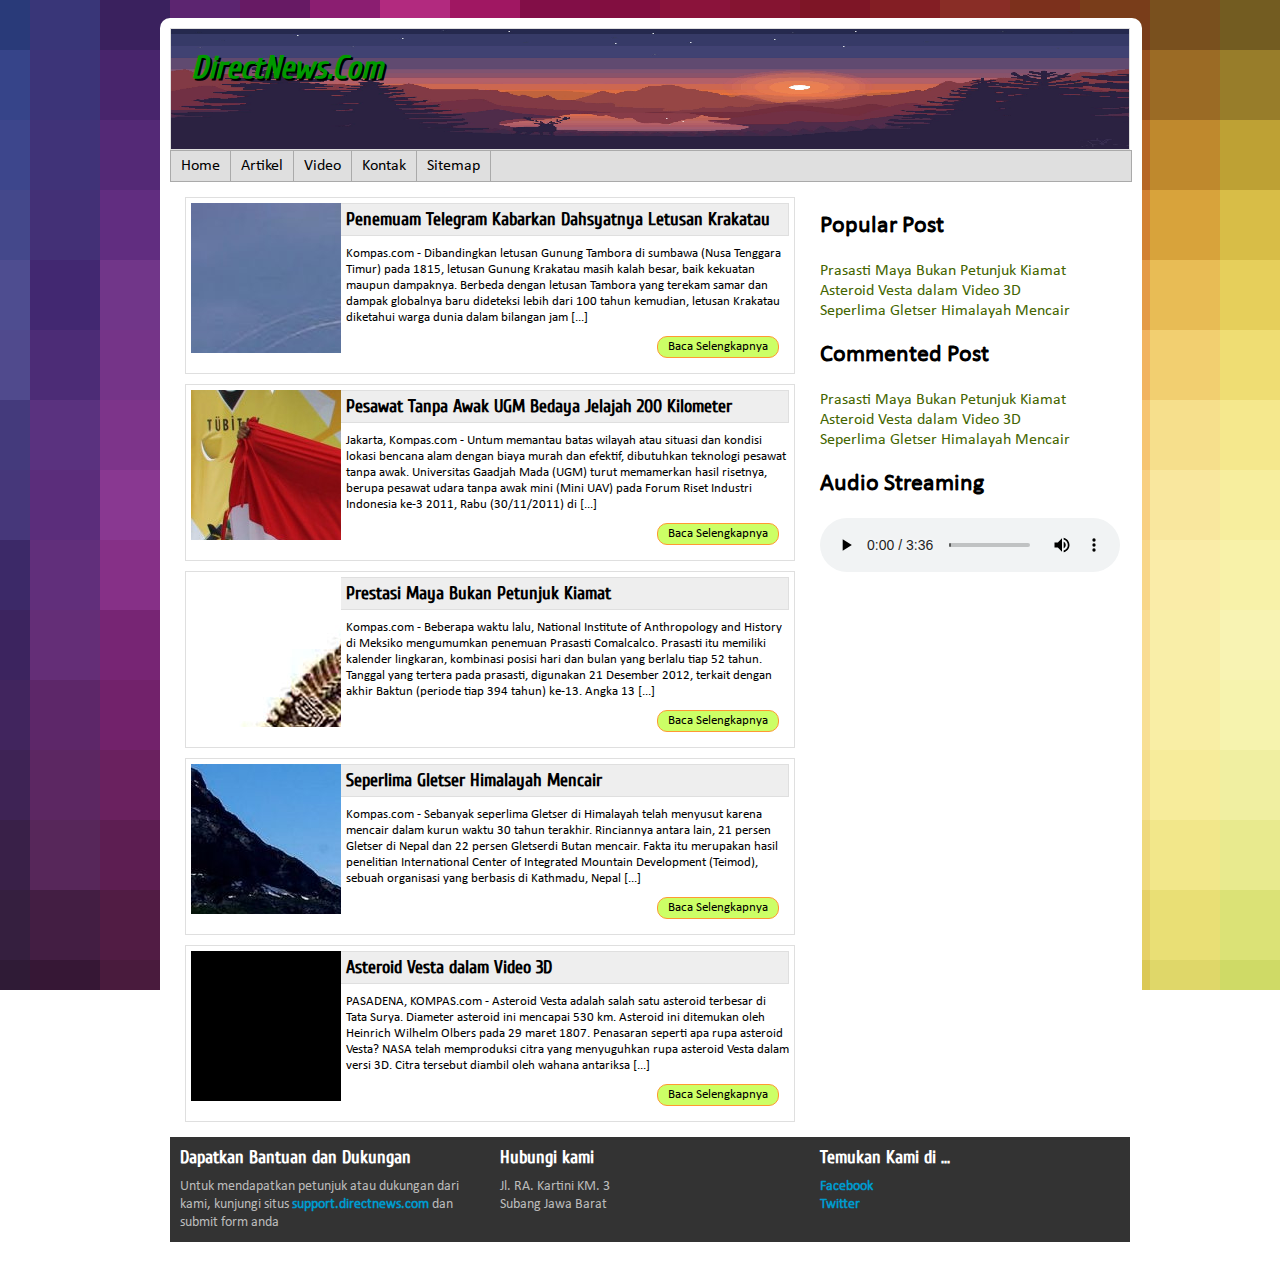
<file: index.html>
<!DOCTYPE html>
<html lang="en">
  <head>
    <meta charset="UTF-8" />
    <meta name="viewport" content="width=device-width, initial-scale=1.0" />

    <!-- CSS -->
    <link rel="stylesheet" href="style.css" />
    <title>D1A230109 | Muhammad Ridho Al Zamzami</title>
  </head>
  <body>
    <div id="wrapper">
      <div id="container">
        <header>DirectNews.Com</header>
        <nav>
          <!-- HTML 5-->
          <ul>
            <li><a href="index.html">Home</a></li>
            <li>
              <a href="#">Artikel</a>
              <ul class="submenu">
                <li><a href="#">Sains</a></li>
                <li><a href="#">Bola</a></li>
              </ul>
            </li>
            <li><a href="video.html">Video</a></li>
            <li><a href="kontak.html">Kontak</a></li>
            <li><a href="#">Sitemap</a></li>
          </ul>
        </nav>
        <div id="content">
          <div id="single">
            <div id="featured-image" style="background: url(image/1.jpg)">
              &nbsp;
            </div>
            <h2>Penemuam Telegram Kabarkan Dahsyatnya Letusan Krakatau</h2>
            Kompas.com - Dibandingkan letusan Gunung Tambora di sumbawa (Nusa
            Tenggara Timur) pada 1815, letusan Gunung Krakatau masih kalah
            besar, baik kekuatan maupun dampaknya. Berbeda dengan letusan
            Tambora yang terekam samar dan dampak globalnya baru dideteksi lebih
            dari 100 tahun kemudian, letusan Krakatau diketahui warga dunia
            dalam bilangan jam [...]
            <div id="more"><a href="article-1.html">Baca Selengkapnya</a></div>
          </div>
          <div id="single">
            <div id="featured-image" style="background: url(image/2.jpg)">
              &nbsp;
            </div>
            <h2>Pesawat Tanpa Awak UGM Bedaya Jelajah 200 Kilometer</h2>
            Jakarta, Kompas.com - Untum memantau batas wilayah atau situasi dan
            kondisi lokasi bencana alam dengan biaya murah dan efektif,
            dibutuhkan teknologi pesawat tanpa awak. Universitas Gaadjah Mada
            (UGM) turut memamerkan hasil risetnya, berupa pesawat udara tanpa
            awak mini (Mini UAV) pada Forum Riset Industri Indonesia ke-3 2011,
            Rabu (30/11/2011) di [...]
            <div id="more"><a href="#">Baca Selengkapnya</a></div>
          </div>
          <div id="single">
            <div id="featured-image" style="background: url(image/3.jpg)">
              &nbsp;
            </div>
            <h2>Prestasi Maya Bukan Petunjuk Kiamat</h2>
            Kompas.com - Beberapa waktu lalu, National Institute of Anthropology
            and History di Meksiko mengumumkan penemuan Prasasti Comalcalco.
            Prasasti itu memiliki kalender lingkaran, kombinasi posisi hari dan
            bulan yang berlalu tiap 52 tahun. Tanggal yang tertera pada
            prasasti, digunakan 21 Desember 2012, terkait dengan akhir Baktun
            (periode tiap 394 tahun) ke-13. Angka 13 [...]
            <div id="more"><a href="#">Baca Selengkapnya</a></div>
          </div>
          <div id="single">
            <div id="featured-image" style="background: url(image/4.jpg)">
              &nbsp;
            </div>
            <h2>Seperlima Gletser Himalayah Mencair</h2>
            Kompas.com - Sebanyak seperlima Gletser di Himalayah telah menyusut
            karena mencair dalam kurun waktu 30 tahun terakhir. Rinciannya
            antara lain, 21 persen Gletser di Nepal dan 22 persen Gletserdi
            Butan mencair. Fakta itu merupakan hasil penelitian International
            Center of Integrated Mountain Development (Teimod), sebuah
            organisasi yang berbasis di Kathmadu, Nepal [...]
            <div id="more"><a href="#">Baca Selengkapnya</a></div>
          </div>
          <div id="single">
            <div id="featured-image" style="background: url(image/5.jpg)">
              &nbsp;
            </div>
            <h2>Asteroid Vesta dalam Video 3D</h2>
            PASADENA, KOMPAS.com - Asteroid Vesta adalah salah satu asteroid
            terbesar di Tata Surya. Diameter asteroid ini mencapai 530 km.
            Asteroid ini ditemukan oleh Heinrich Wilhelm Olbers pada 29 maret
            1807. Penasaran seperti apa rupa asteroid Vesta? NASA telah
            memproduksi citra yang menyuguhkan rupa asteroid Vesta dalam versi
            3D. Citra tersebut diambil oleh wahana antariksa [...]
            <div id="more"><a href="#">Baca Selengkapnya</a></div>
          </div>
        </div>
        <div id="sidebar">
          <li class="widget">
            <h2>Popular Post</h2>
            <ul>
              <li><a href="#">Prasasti Maya Bukan Petunjuk Kiamat</a></li>
              <li><a href="#">Asteroid Vesta dalam Video 3D</a></li>
              <li><a href="#">Seperlima Gletser Himalayah Mencair</a></li>
            </ul>
          </li>
          <li class="widget">
            <h2>Commented Post</h2>
            <ul>
              <li><a href="#">Prasasti Maya Bukan Petunjuk Kiamat</a></li>
              <li><a href="#">Asteroid Vesta dalam Video 3D</a></li>
              <li><a href="#">Seperlima Gletser Himalayah Mencair</a></li>
            </ul>
          </li>
          <li class="widget">
            <h2>Audio Streaming</h2>
            <audio id="audio" src="audio/bgm.mp3" controls></audio>
          </li>
        </div>
        <footer>
          <div id="column">
            <h2>Dapatkan Bantuan dan Dukungan</h2>
            Untuk mendapatkan petunjuk atau dukungan dari kami, kunjungi situs
            <a href="http://support.directnews.com">support.directnews.com</a>
            dan submit form anda
          </div>
          <div id="column">
            <h2>Hubungi kami</h2>
            Jl. RA. Kartini KM. 3 <br />
            Subang Jawa Barat <br />
          </div>
          <div id="column">
            <h2>Temukan Kami di ...</h2>
            <a href="http://facebook.com/directnewsaccess">Facebook</a><br />
            <a href="http://twitter.com/directnewsaccess">Twitter</a>
          </div>
        </footer>
      </div>
    </div>
  </body>
</html>
</file>
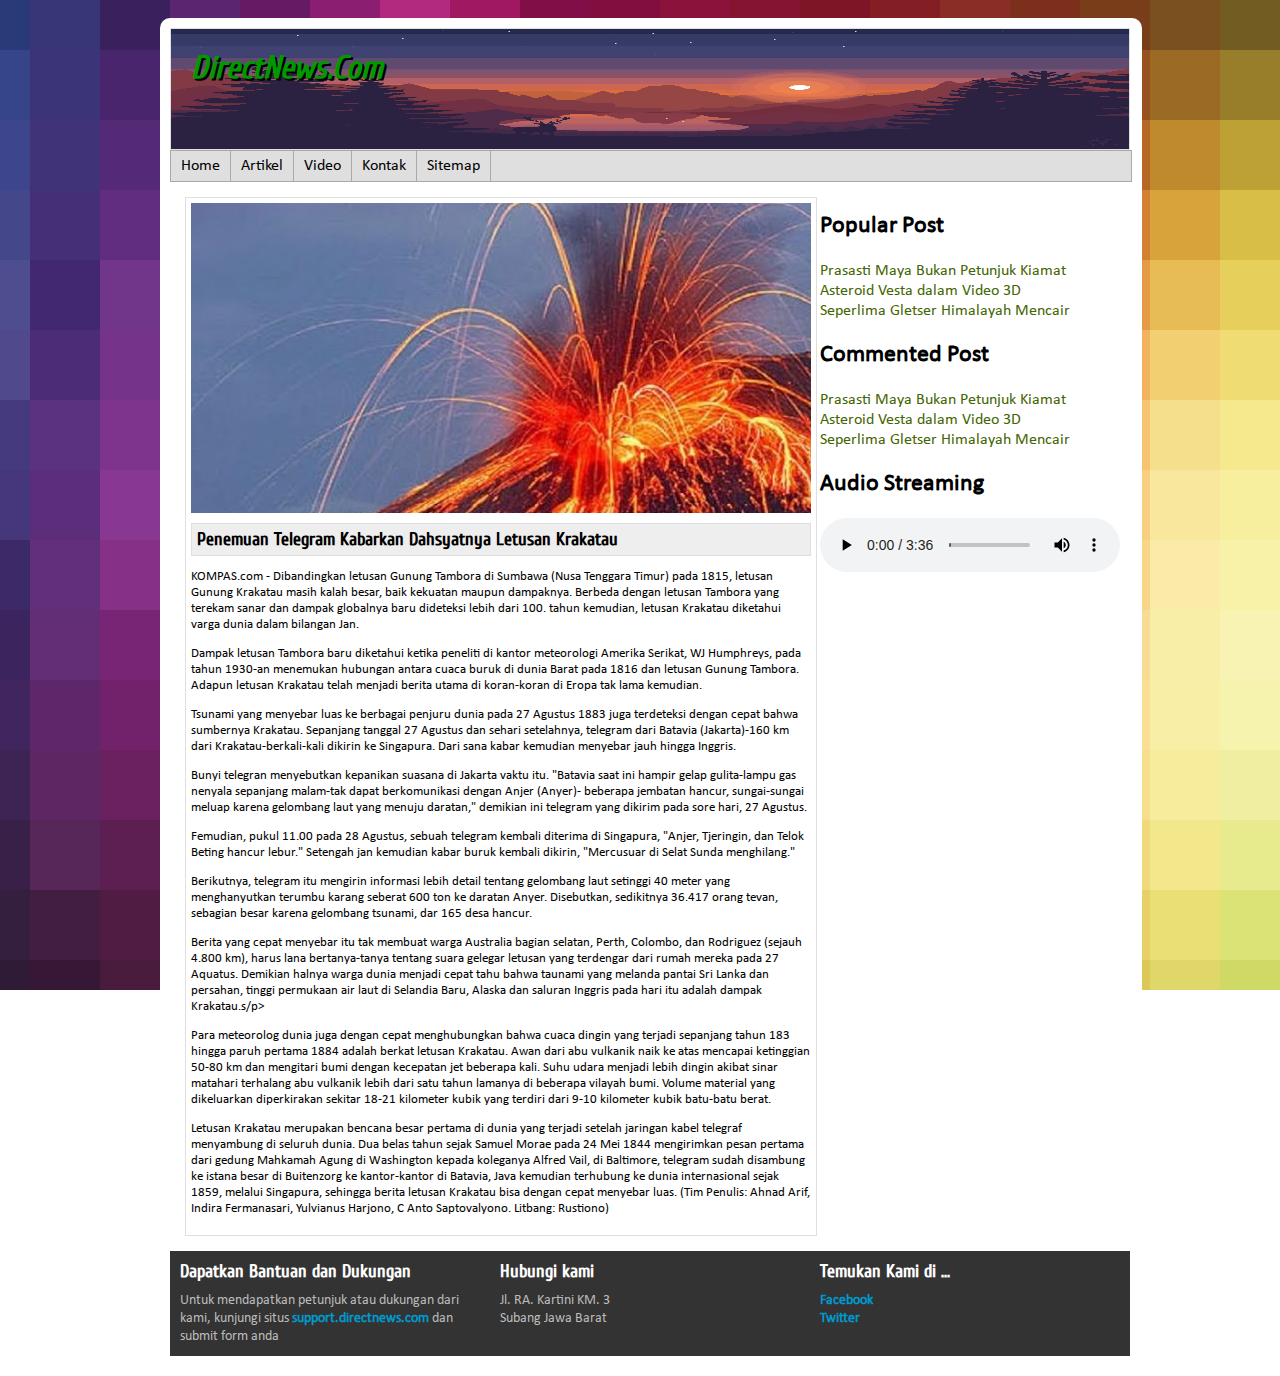
<file: article-1.html>
<!DOCTYPE html>
<html lang="en">
  <head>
    <meta charset="UTF-8" />
    <meta name="viewport" content="width=device-width, initial-scale=1.0" />

    <!-- CSS -->
    <link rel="stylesheet" href="style.css" />
    <title>D1A230109 | Muhammad Ridho Al Zamzami</title>
  </head>
  <body>
    <div id="wrapper">
      <div id="container">
        <header>DirectNews.Com</header>
        <nav>
          <!-- HTML 5-->
          <ul>
            <li><a href="index.html">Home</a></li>
            <li>
              <a href="#">Artikel</a>
              <ul class="submenu">
                <li><a href="#">Sains</a></li>
                <li><a href="#">Bola</a></li>
              </ul>
            </li>
            <li><a href="video.html">Video</a></li>
            <li><a href="kontak.html">Kontak</a></li>
            <li><a href="#">Sitemap</a></li>
          </ul>
        </nav>
        <div id="content">
          <div id="single">
            <div id="thumbnail-image" style="background: url(image/1.jpg)">
              &nbsp;
            </div>
            <h2>Penemuan Telegram Kabarkan Dahsyatnya Letusan Krakatau</h2>

            <p>
              KOMPAS.com - Dibandingkan letusan Gunung Tambora di Sumbawa (Nusa
              Tenggara Timur) pada 1815, letusan Gunung Krakatau masih kalah
              besar, baik kekuatan maupun dampaknya. Berbeda dengan letusan
              Tambora yang terekam sanar dan dampak globalnya baru dideteksi
              lebih dari 100. tahun kemudian, letusan Krakatau diketahui varga
              dunia dalam bilangan Jan.
            </p>

            <p>
              Dampak letusan Tambora baru diketahui ketika peneliti di kantor
              meteorologi Amerika Serikat, WJ Humphreys, pada tahun 1930-an
              menemukan hubungan antara cuaca buruk di dunia Barat pada 1816 dan
              letusan Gunung Tambora. Adapun letusan Krakatau telah menjadi
              berita utama di koran-koran di Eropa tak lama kemudian.
            </p>

            <p>
              Tsunami yang menyebar luas ke berbagai penjuru dunia pada 27
              Agustus 1883 juga terdeteksi dengan cepat bahwa sumbernya
              Krakatau. Sepanjang tanggal 27 Agustus dan sehari setelahnya,
              telegram dari Batavia (Jakarta)-160 km dari Krakatau-berkali-kali
              dikirin ke Singapura. Dari sana kabar kemudian menyebar jauh
              hingga Inggris.
            </p>

            <p>
              Bunyi telegran menyebutkan kepanikan suasana di Jakarta vaktu itu.
              "Batavia saat ini hampir gelap gulita-lampu gas nenyala sepanjang
              malam-tak dapat berkomunikasi dengan Anjer (Anyer)- beberapa
              jembatan hancur, sungai-sungai meluap karena gelombang laut yang
              menuju daratan," demikian ini telegram yang dikirim pada sore
              hari, 27 Agustus.
            </p>
            <p>
              Femudian, pukul 11.00 pada 28 Agustus, sebuah telegram kembali
              diterima di Singapura, "Anjer, Tjeringin, dan Telok Beting hancur
              lebur." Setengah jan kemudian kabar buruk kembali dikirin,
              "Mercusuar di Selat Sunda menghilang."
            </p>

            <p>
              Berikutnya, telegram itu mengirin informasi lebih detail tentang
              gelombang laut setinggi 40 meter yang menghanyutkan terumbu karang
              seberat 600 ton ke daratan Anyer. Disebutkan, sedikitnya 36.417
              orang tevan, sebagian besar karena gelombang tsunami, dar 165 desa
              hancur.
            </p>

            <p>
              Berita yang cepat menyebar itu tak membuat warga Australia bagian
              selatan, Perth, Colombo, dan Rodriguez (sejauh 4.800 km), harus
              lana bertanya-tanya tentang suara gelegar letusan yang terdengar
              dari rumah mereka pada 27 Aquatus. Demikian halnya warga dunia
              menjadi cepat tahu bahwa taunami yang melanda pantai Sri Lanka dan
              persahan, tinggi permukaan air laut di Selandia Baru, Alaska dan
              saluran Inggris pada hari itu adalah dampak Krakatau.s/p>
            </p>
            <p>
              Para meteorolog dunia juga dengan cepat menghubungkan bahwa cuaca
              dingin yang terjadi sepanjang tahun 183 hingga paruh pertama 1884
              adalah berkat letusan Krakatau. Awan dari abu vulkanik naik ke
              atas mencapai ketinggian 50-80 km dan mengitari bumi dengan
              kecepatan jet beberapa kali. Suhu udara menjadi lebih dingin
              akibat sinar matahari terhalang abu vulkanik lebih dari satu tahun
              lamanya di beberapa vilayah bumi. Volume material yang dikeluarkan
              diperkirakan sekitar 18-21 kilometer kubik yang terdiri dari 9-10
              kilometer kubik batu-batu berat.
            </p>

            <p>
              Letusan Krakatau merupakan bencana besar pertama di dunia yang
              terjadi setelah jaringan kabel telegraf menyambung di seluruh
              dunia. Dua belas tahun sejak Samuel Morae pada 24 Mei 1844
              mengirimkan pesan pertama dari gedung Mahkamah Agung di Washington
              kepada koleganya Alfred Vail, di Baltimore, telegram sudah
              disambung ke istana besar di Buitenzorg ke kantor-kantor di
              Batavia, Java kemudian terhubung ke dunia internasional sejak
              1859, melalui Singapura, sehingga berita letusan Krakatau bisa
              dengan cepat menyebar luas. (Tim Penulis: Ahnad Arif, Indira
              Fermanasari, Yulvianus Harjono, C Anto Saptovalyono. Litbang:
              Rustiono)
            </p>
          </div>
        </div>
        <div id="sidebar">
          <li class="widget">
            <h2>Popular Post</h2>
            <ul>
              <li><a href="#">Prasasti Maya Bukan Petunjuk Kiamat</a></li>
              <li><a href="#">Asteroid Vesta dalam Video 3D</a></li>
              <li><a href="#">Seperlima Gletser Himalayah Mencair</a></li>
            </ul>
          </li>
          <li class="widget">
            <h2>Commented Post</h2>
            <ul>
              <li><a href="#">Prasasti Maya Bukan Petunjuk Kiamat</a></li>
              <li><a href="#">Asteroid Vesta dalam Video 3D</a></li>
              <li><a href="#">Seperlima Gletser Himalayah Mencair</a></li>
            </ul>
          </li>
          <li class="widget">
            <h2>Audio Streaming</h2>
            <audio id="audio" src="audio/bgm.mp3" controls></audio>
          </li>
        </div>
        <footer>
          <div id="column">
            <h2>Dapatkan Bantuan dan Dukungan</h2>
            Untuk mendapatkan petunjuk atau dukungan dari kami, kunjungi situs
            <a href="http://support.directnews.com">support.directnews.com</a>
            dan submit form anda
          </div>
          <div id="column">
            <h2>Hubungi kami</h2>
            Jl. RA. Kartini KM. 3 <br />
            Subang Jawa Barat <br />
          </div>
          <div id="column">
            <h2>Temukan Kami di ...</h2>
            <a href="http://facebook.com/directnewsaccess">Facebook</a><br />
            <a href="http://twitter.com/directnewsaccess">Twitter</a>
          </div>
        </footer>
      </div>
    </div>
  </body>
</html>
</file>
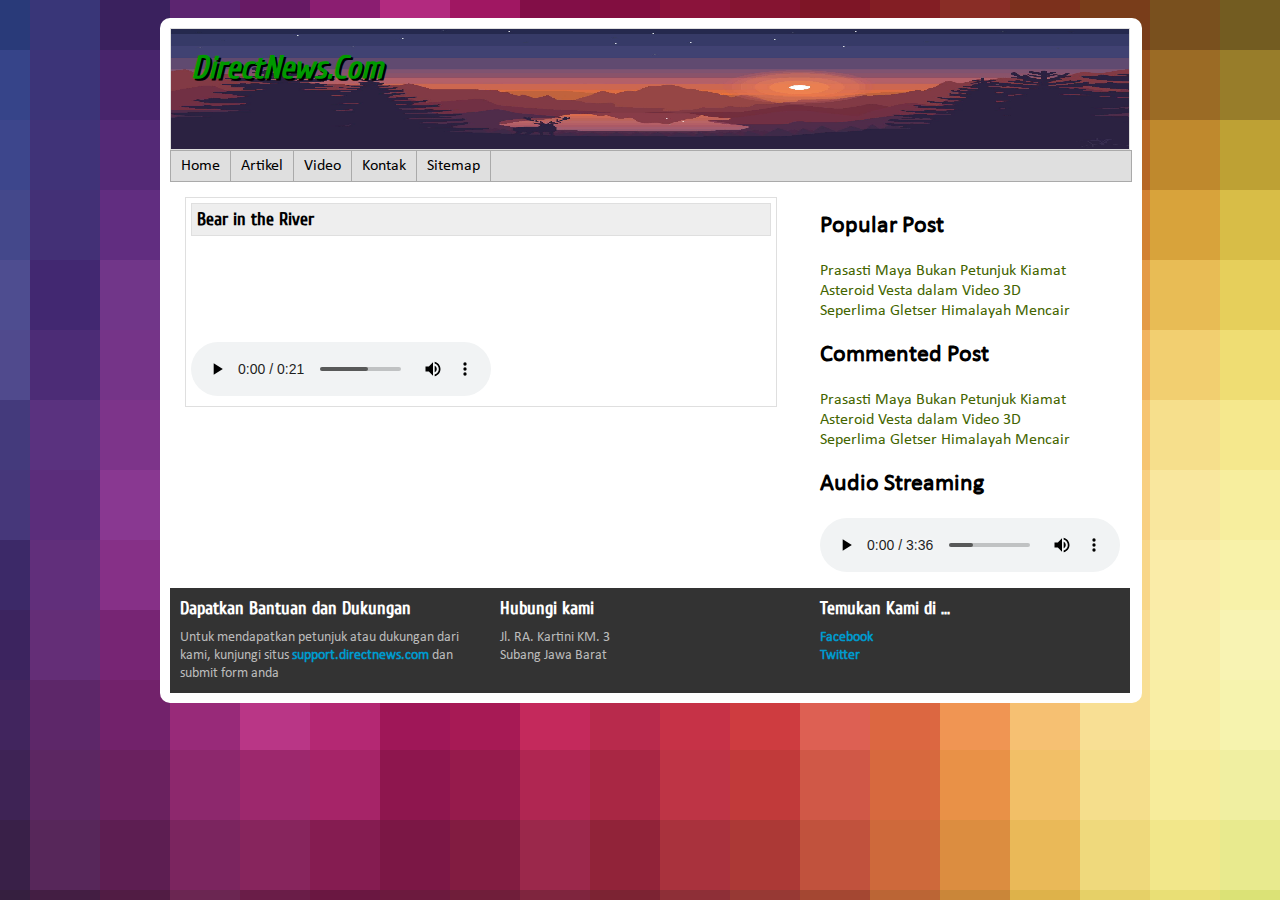
<file: video-3.html>
<!DOCTYPE html>
<html lang="en">
  <head>
    <meta charset="UTF-8" />
    <meta name="viewport" content="width=device-width, initial-scale=1.0" />

    <!-- CSS -->
    <link rel="stylesheet" href="style.css" />
    <title>D1A230109 | Muhammad Ridho Al Zamzami</title>
  </head>
  <body>
    <div id="wrapper">
      <div id="container">
        <header>DirectNews.Com</header>
        <nav>
          <!-- HTML 5-->
          <ul>
            <li><a href="index.html">Home</a></li>
            <li>
              <a href="#">Artikel</a>
              <ul class="submenu">
                <li><a href="#">Sains</a></li>
                <li><a href="#">Bola</a></li>
              </ul>
            </li>
            <li><a href="video.html">Video</a></li>
            <li><a href="kontak.html">Kontak</a></li>
            <li><a href="#">Sitemap</a></li>
          </ul>
        </nav>
        <div id="content">
          <div id="single" style="width: 580px">
            <h2>Bear in the River</h2>
            <video controls="controls">
              <source src="videos/bear.ogg" type="video/ogg" />
              Your Browser does not support the video tag.
            </video>
          </div>
        </div>
        <div id="sidebar">
          <li class="widget">
            <h2>Popular Post</h2>
            <ul>
              <li><a href="#">Prasasti Maya Bukan Petunjuk Kiamat</a></li>
              <li><a href="#">Asteroid Vesta dalam Video 3D</a></li>
              <li><a href="#">Seperlima Gletser Himalayah Mencair</a></li>
            </ul>
          </li>
          <li class="widget">
            <h2>Commented Post</h2>
            <ul>
              <li><a href="#">Prasasti Maya Bukan Petunjuk Kiamat</a></li>
              <li><a href="#">Asteroid Vesta dalam Video 3D</a></li>
              <li><a href="#">Seperlima Gletser Himalayah Mencair</a></li>
            </ul>
          </li>
          <li class="widget">
            <h2>Audio Streaming</h2>
            <audio id="audio" src="audio/bgm.mp3" controls></audio>
          </li>
        </div>
        <footer>
          <div id="column">
            <h2>Dapatkan Bantuan dan Dukungan</h2>
            Untuk mendapatkan petunjuk atau dukungan dari kami, kunjungi situs
            <a href="http://support.directnews.com">support.directnews.com</a>
            dan submit form anda
          </div>
          <div id="column">
            <h2>Hubungi kami</h2>
            Jl. RA. Kartini KM. 3 <br />
            Subang Jawa Barat <br />
          </div>
          <div id="column">
            <h2>Temukan Kami di ...</h2>
            <a href="http://facebook.com/directnewsaccess">Facebook</a><br />
            <a href="http://twitter.com/directnewsaccess">Twitter</a>
          </div>
        </footer>
      </div>
    </div>
  </body>
</html>
</file>
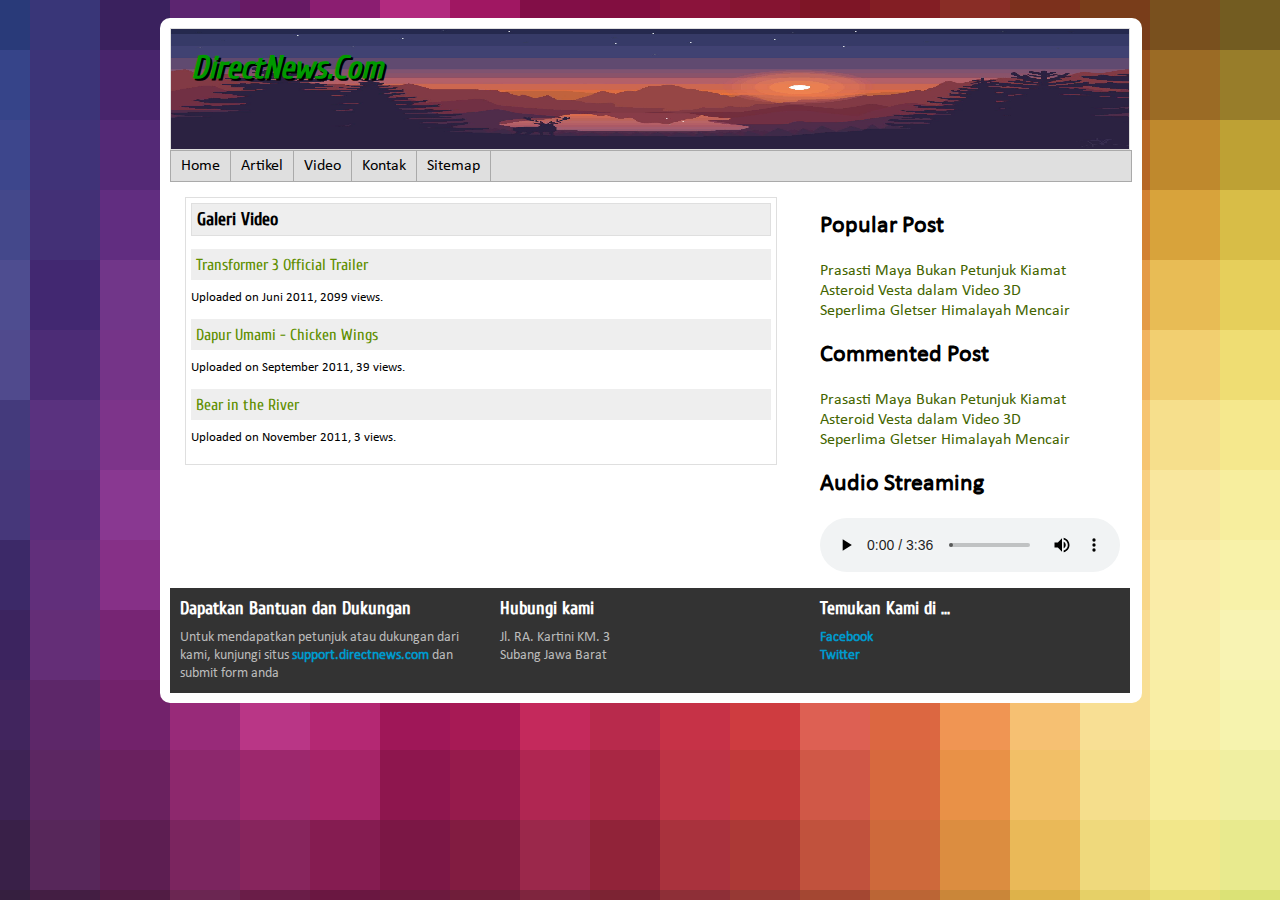
<file: video.html>
<!DOCTYPE html>
<html lang="en">
  <head>
    <meta charset="UTF-8" />
    <meta name="viewport" content="width=device-width, initial-scale=1.0" />

    <!-- CSS -->
    <link rel="stylesheet" href="style.css" />
    <title>:: Direct News Access :: Deliver News Fastly ::</title>
  </head>
  <body>
    <div id="wrapper">
      <div id="container">
        <header>DirectNews.Com</header>
        <nav>
          <!-- HTML 5-->
          <ul>
            <li><a href="index.html">Home</a></li>
            <li>
              <a href="#">Artikel</a>
              <ul class="submenu">
                <li><a href="#">Sains</a></li>
                <li><a href="#">Bola</a></li>
              </ul>
            </li>
            <li><a href="video.html">Video</a></li>
            <li><a href="kontak.html">Kontak</a></li>
            <li><a href="#">Sitemap</a></li>
          </ul>
        </nav>
        <div id="content">
          <div id="single" style="width: 580px">
            <h2>Galeri Video</h2>
            <p>
                <h2 class="video-title"><a href="video-1.html">Transformer 3 Official Trailer</a></h2>
                Uploaded on Juni 2011, 2099 views.
            </p>
            <p>
                <h2 class="video-title"><a href="video-2.html">Dapur Umami - Chicken Wings</a></h2>
                Uploaded on September 2011, 39 views.
            </p>
            <p>
                <h2 class="video-title"><a href="video-3.html">Bear in the River</a></h2>
                Uploaded on November 2011, 3 views.
            </p>
          </div>
        </div>
        <div id="sidebar">
          <li class="widget">
            <h2>Popular Post</h2>
            <ul>
              <li><a href="#">Prasasti Maya Bukan Petunjuk Kiamat</a></li>
              <li><a href="#">Asteroid Vesta dalam Video 3D</a></li>
              <li><a href="#">Seperlima Gletser Himalayah Mencair</a></li>  
            </ul>
          </li>
          <li class="widget">
            <h2>Commented Post</h2>
            <ul>
              <li><a href="#">Prasasti Maya Bukan Petunjuk Kiamat</a></li>
              <li><a href="#">Asteroid Vesta dalam Video 3D</a></li>
              <li><a href="#">Seperlima Gletser Himalayah Mencair</a></li>
            </ul>
          </li>
          <li class="widget">
            <h2>Audio Streaming</h2>
            <audio id="audio" src="audio/bgm.mp3" controls></audio>
          </li>
        </div>
        <footer>
          <div id="column">
            <h2>Dapatkan Bantuan dan Dukungan</h2>
            Untuk mendapatkan petunjuk atau dukungan dari kami, kunjungi situs
            <a href="http://support.directnews.com">support.directnews.com</a>
            dan submit form anda
          </div>
          <div id="column">
            <h2>Hubungi kami</h2>
            Jl. RA. Kartini KM. 3 <br />
            Subang Jawa Barat <br />
          </div>
          <div id="column">
            <h2>Temukan Kami di ...</h2>
            <a href="http://facebook.com/directnewsaccess">Facebook</a><br />
            <a href="http://twitter.com/directnewsaccess">Twitter</a>
          </div>
        </footer>
      </div>
    </div>
  </body>
</html>
</file>
<file: style.css>
@font-face {
  font-family: "Cuprum";
  src: url("fonts/Cuprum.ttf");
  font-weight: normal;
}

@font-face {
  font-family: "Calibri";
  src: url("fonts/calibri.ttf");
  font-weight: normal;
  font-family: Calibri;
}

body {
  font-family: Calibri;
  background: url(image/background.jpg);
  background-attachment: fixed;
  background-position: center;
  background-repeat: no-repeat;
}

#container {
  padding: 10px;
  background: #ffffff;
  float: left;
  margin-top: 10px;
  margin-bottom: 10px;
  -moz-border-radius: 10px;
  -webkit-border-radius: 10px;
  -o-border-radius: 10px;
}

#wrapper {
  width: 960px;
  margin: auto;
}

#wrapper #content {
  width: 620px;
  float: left;
  padding: 10px;
}

#wrapper #content #single {
  margin: 5px;
  border: #dfdfdf 1px solid;
  padding: 5px;
  font-size: 13px;
  float: left;
  overflow: auto;
}

#wrapper #content #single #featured-image {
  width: 150px;
  height: 150px;
  -moz-background-size: 450px 150px; /* CSS3 Mozilla Firefox */
  background-size: 450px 150px; /* CSS3 Other Browser */
  background-position: center;
  float: left;
  overflow: auto;
  margin-right: 5px;
}

#wrapper #content #single h2 {
  margin: 0px;
  font-family: Cuprum;
  font-size: 18px;
  padding: 5px;
  border: #dfdfdf 1px solid;
  background: #eeeeee;
  margin-bottom: 10px;
}

#wrapper #content #single #more a {
  float: right;
  overflow: auto;
  padding: 2px 10px 2px 10px;
  background: #cf6;
  border: #ff9933 1px solid;
  -moz-border-radius: 10px;
  -webkit-border-radius: 10px;
  -o-border-radius: 10px;
  margin-bottom: 10px;
  margin-right: 10px;
  margin-top: 10px;
  text-align: center;
  text-decoration: none;
  color: #000000;
}

#wrapper #content #single #more a:hover {
  background: #bd5;
  color: #093;
  border: #cc6600 1px solid;
}

#wrapper #sidebar {
  width: 300px;
  float: left;
  padding: 10px;
}

#wrapper #sidebar .widget {
  list-style: none;
}

#wrapper #sidebar .widget ul {
  list-style: none;
  margin-left: -40px;
}

#wrapper #sidebar .widget li a {
  color: #446500;
  text-decoration: none;
}

#wrapper #sidebar .widget li a:hover {
  text-decoration: underline;
}

#wrapper #content #single #thumbnail-image {
  width: 620px;
  height: 310px;
  -moz-background-size: 620px 310px; /*css3 Mozilla Firefox */
  background-size: 620px 310px; /* other browser */
  background-position: center;
  margin-bottom: 10px;
}

#wrapper #content #single h2.video-title {
  border: none;
}

#wrapper #content #single h2.video-title a {
  color: #5f8f00;
  text-decoration: none;
  font-size: 16px;
  font-weight: normal;
}

#wrapper #content #single h2.video-title a:hover {
  text-decoration: underline;
}

header {
  height: 100px;
  width: 938px;
  border: #dfdfdf 1px solid;
  float: left;
  background: url(image/header.jpg);
  background-size: 960px 120px; /* css3 */
  padding: 20px 0px 0px 20px;
  font-family: Cuprum;
  font-style: italic;
  font-size: 32px;
  font-weight: bold;
  color: #090;
  text-shadow: #000 2px 2px;
}

nav {
  width: 960px;
  float: left;
  overflow: auto;
  background: #dfdfdf;
  border: #aaaaaa 1px solid;
}

nav ul {
  list-style: none;
  float: left;
  overflow: auto;
  margin: 0px;
  padding: 0px;
}

nav ul li {
  display: block;
  padding: 5px 10px 5px 10px;
  float: left;
  float: left;
  margin: 0px;
  border-right: #aaaaaa 1px solid;
}

nav ul li .submenu {
  display: none;
}

nav ul li:hover .submenu {
  display: block;
  margin: 0px;
  width: 100px;
  position: absolute;
  margin-top: 5px;
  border: #aaaaaa 1px solid;
  background: #dfdfdf;
  margin-left: -11px;
}

nav ul li:hover .submenu li {
  display: block;
  width: 89px;
  padding: 5px;
  float: left;
  border: none;
}

nav ul li:hover {
  background: #ededed;
}

nav ul li a {
  color: #000000;
  text-decoration: none;
}

nav ul li a:hover {
  text-decoration: underline;
}

#wrapper #content {
  width: 620px;
  float: left;
  padding: 10px;
}

#wrapper #sidebar {
  width: 300px;
  float: left;
  padding: 10px;
}

footer {
  float: left;
  background: #333333;
  width: 960px;
  color: #bbbbbb;
}

footer #column {
  width: 300px;
  padding: 10px;
  float: left;
  font-size: 14px;
}

footer #column h2 {
  margin: 0px;
  margin-bottom: 10px;
  font-family: Cuprum;
  font-size: 18px;
  color: #ffffff;
  font-weight: bold;
}

footer #column a {
  font-weight: bold;
  color: #0099cc;
  text-decoration: none;
}

footer #column a:hover {
  text-decoration: underline;
}
</file>
